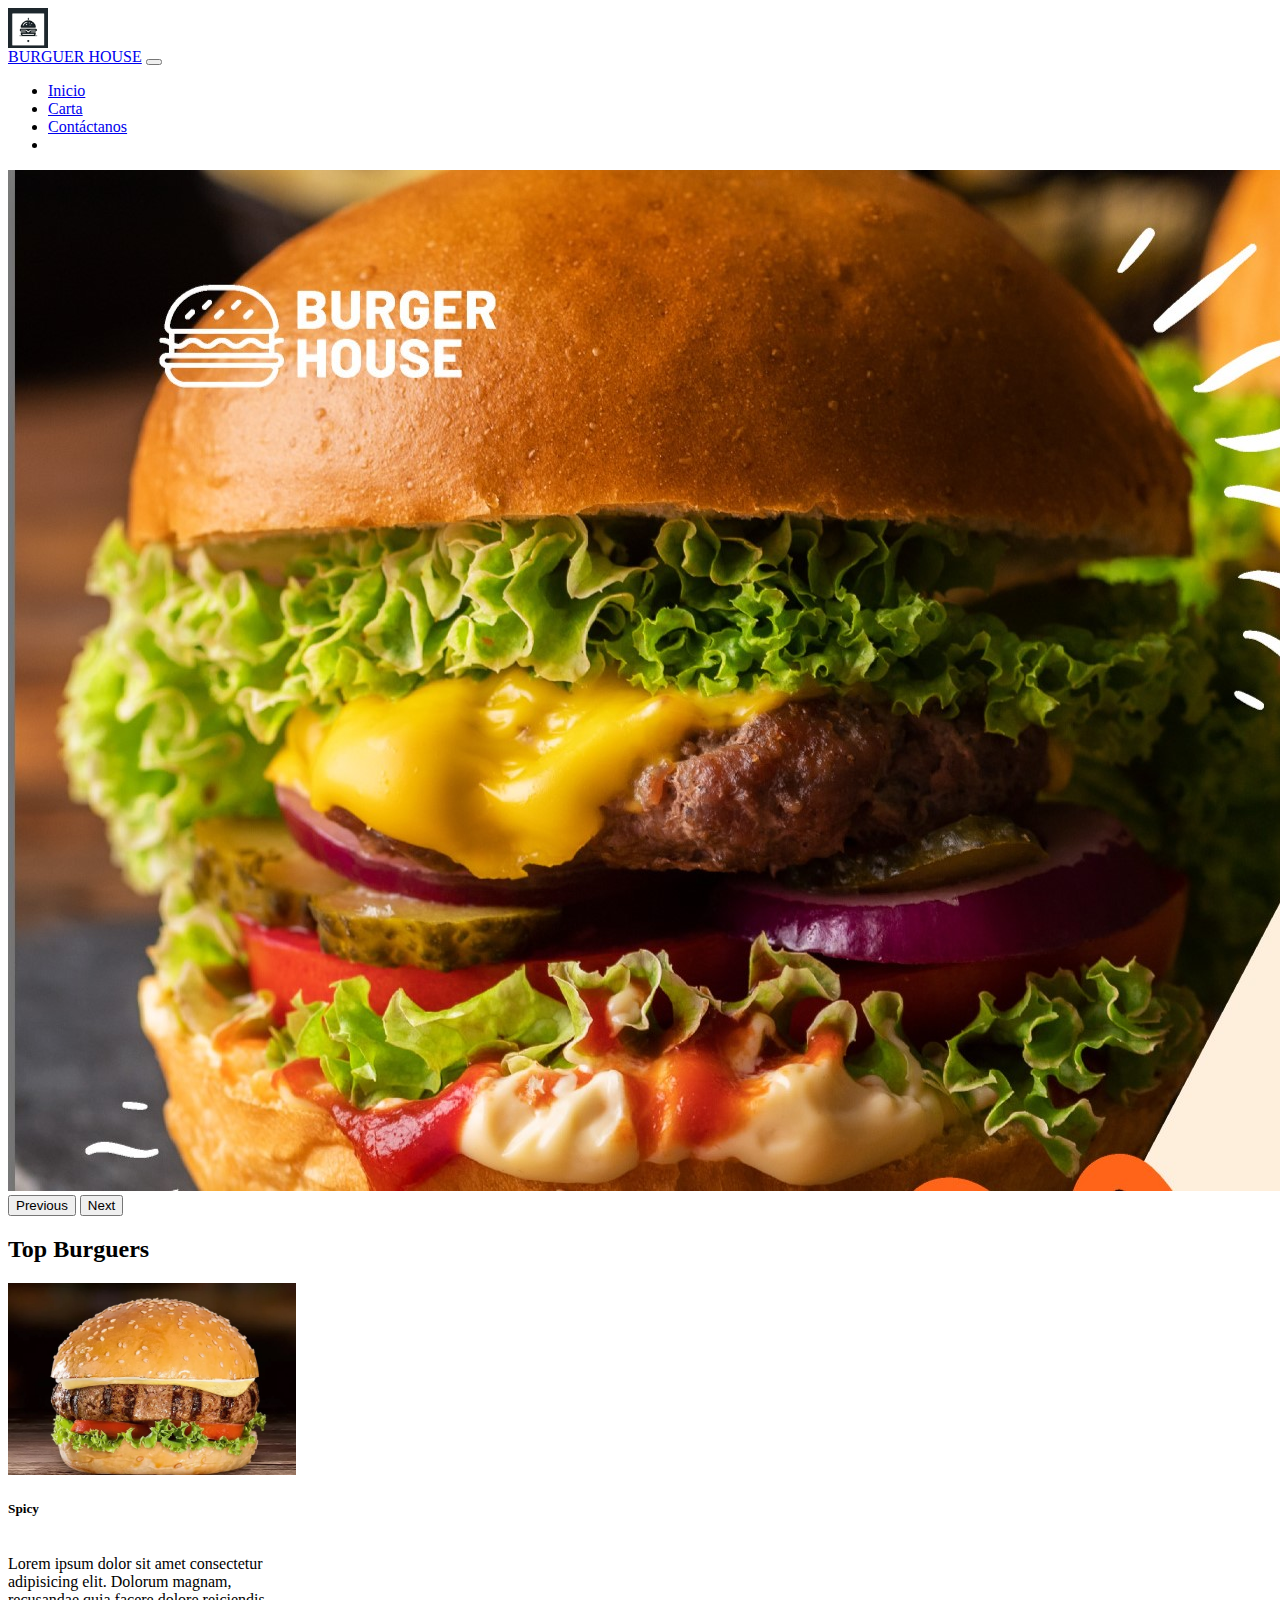
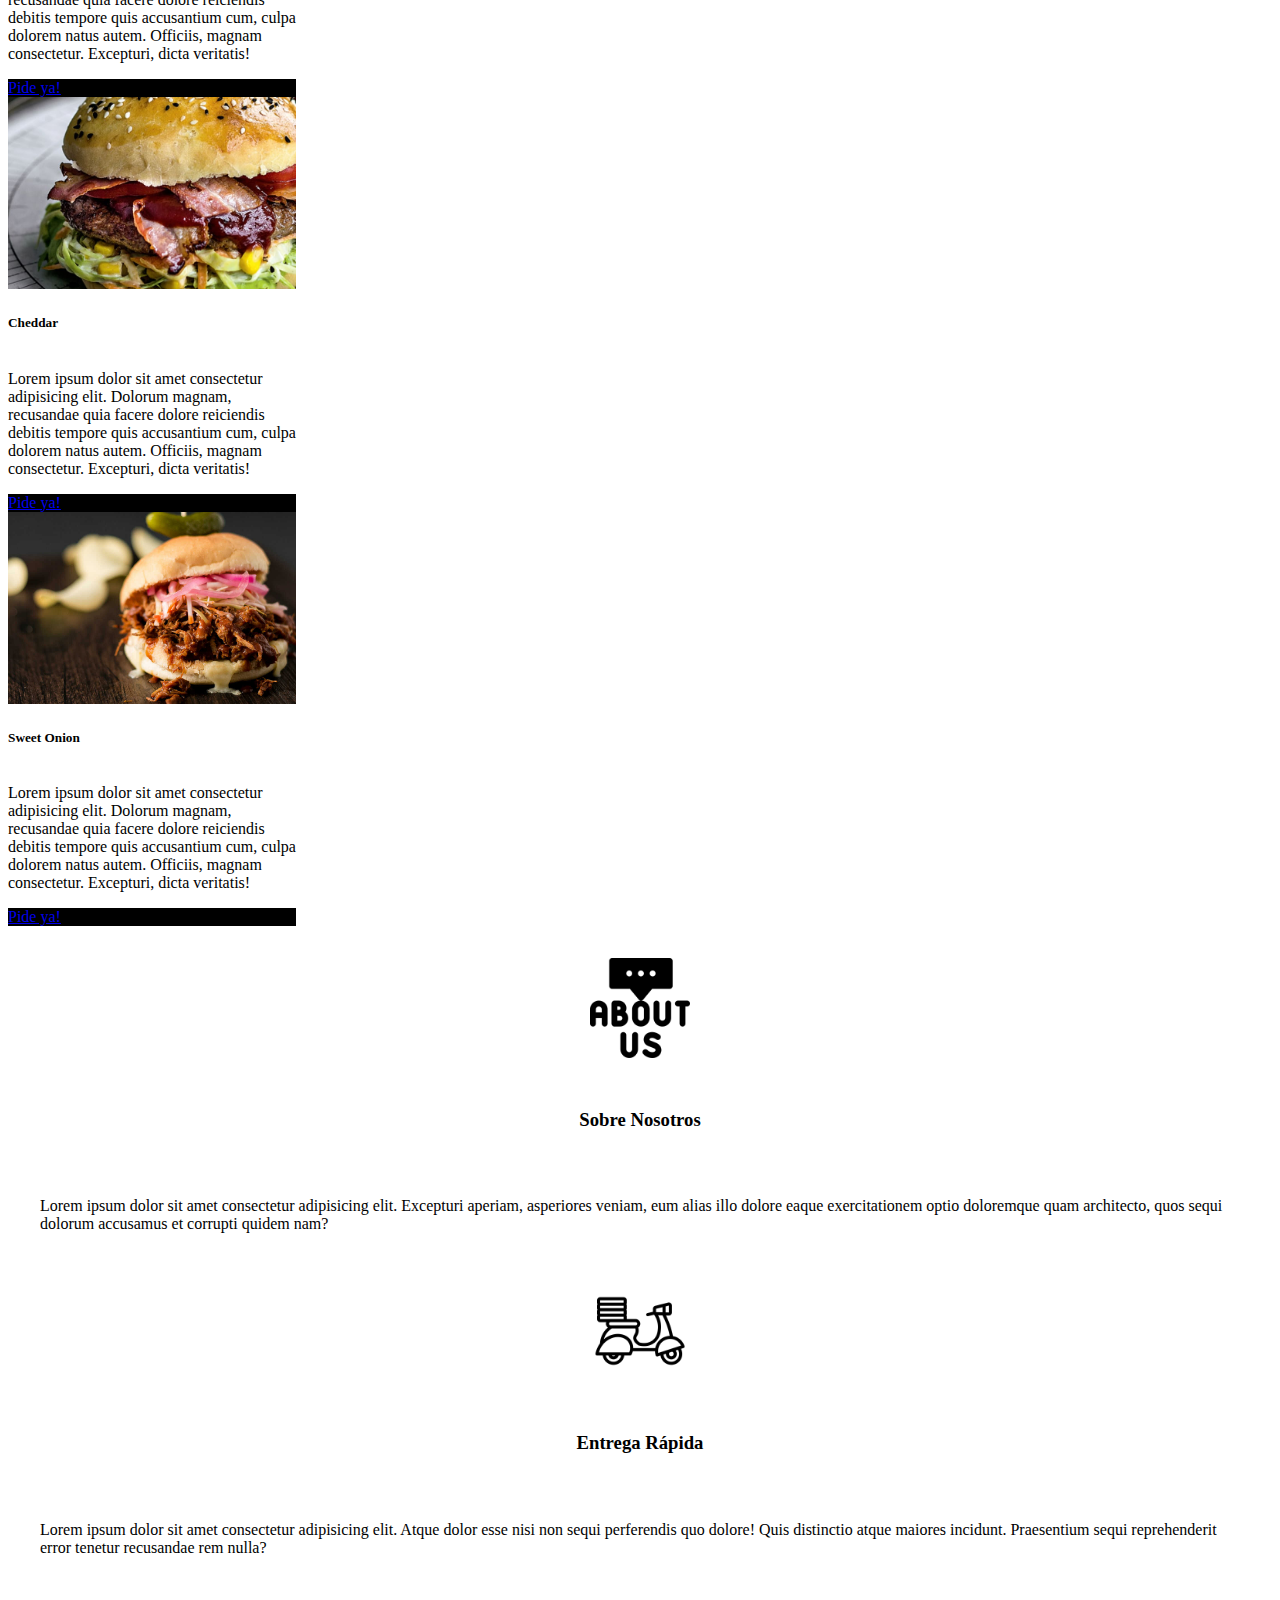
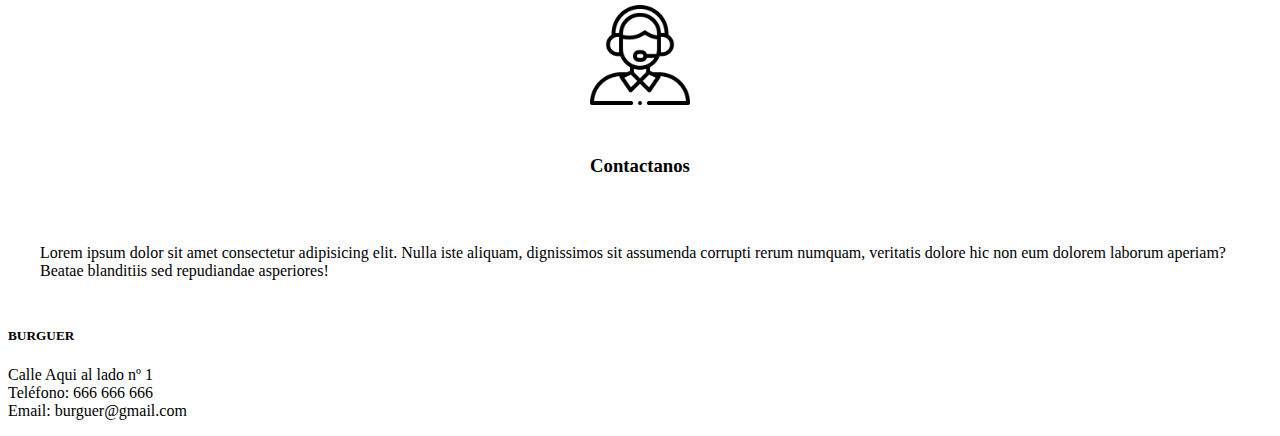
<file: index.html>
<!DOCTYPE html>
<html lang="en">
<head>
    <meta charset="UTF-8">
    <meta name="viewport" content="width=device-width, initial-scale=1.0">
    <title>Document</title>
    <link href="https://cdn.jsdelivr.net/npm/bootstrap@5.3.2/dist/css/bootstrap.min.css" rel="stylesheet" integrity="sha384-T3c6CoIi6uLrA9TneNEoa7RxnatzjcDSCmG1MXxSR1GAsXEV/Dwwykc2MPK8M2HN" crossorigin="anonymous">
    <link href="./css/styles.css" rel="stylesheet" />
</head>
<body>
  <!-- Barra de navegación -->
  <section>
  <nav class="navbar navbar-expand-sm bg-dark navbar-dark">

    <div class="container-fluid">
      <a class="navbar-brand" href="#">
        <img src="./img/burguer.png" alt="Logotipo hamburguesa" style="height: 40px;">
      </a>
      <a class="navbar-brand" href="index.html">BURGUER HOUSE</a>
      <button class="navbar-toggler" type="button" data-bs-toggle="collapse" data-bs-target="#navbarNav"
        aria-controls="navbarNav" aria-expanded="false" aria-label="Toggle navigation">
        <span class="navbar-toggler-icon"></span>
      </button>
      <div class="collapse navbar-collapse" id="navbarNav">
        <ul class="navbar-nav ms-auto">
          <li class="nav-item">
            <a class="nav-link active" aria-current="page" href="index.html">Inicio</a>
          </li>
          <li class="nav-item">
            <a class="nav-link" href="./pages/carta.html">Carta</a>
          </li>
          <li class="nav-item">
            <a class="nav-link" href="./pages/contacto.html">Contáctanos</a>
          </li>
          <li class="nav-item">
            <a class="nav-link disabled" aria-disabled="true"></a>
          </li>
        </ul>
      </div>
    </div>
  </nav>
  </section>

  <!-- Contenido pagina-Carrusel -->

  <div id="carouselExample" class="carousel slide  w-70 mx-auto">
    <div class="carousel-inner ">
      <div class="carousel-item active">
        <img src="./img/prueba-banner.jpg" class="d-block w-100" alt="...">
      </div>
     
    <button class="carousel-control-prev" type="button" data-bs-target="#carouselExample" data-bs-slide="prev">
      <span class="carousel-control-prev-icon" aria-hidden="true"></span>
      <span class="visually-hidden">Previous</span>
    </button>
    <button class="carousel-control-next" type="button" data-bs-target="#carouselExample" data-bs-slide="next">
      <span class="carousel-control-next-icon" aria-hidden="true"></span>
      <span class="visually-hidden">Next</span>
    </button>
  </div>



<!-- tarjetas -->

<div class="container mt-5">
  <h2 class="text-center">Top Burguers</h2>
  </div>
<div class="container mt-5">
  <div class="row">
    <div class="col d-flex align-items-strectch">
      <div class="card m-2" style="width: 18rem;">
        <img src="./img/h-4.jpg" class="card-img-top card-img" alt="...">
        <div class="card-body">
          <h5 class="card-title">Spicy</h5>
          <p class="card-text">Lorem ipsum dolor sit amet consectetur adipisicing elit. Dolorum magnam, recusandae quia facere dolore reiciendis debitis tempore quis accusantium cum, culpa dolorem natus autem. Officiis, magnam consectetur. Excepturi, dicta veritatis!</p>
          <a href="./pages/carta.html" class="btn btn-primary">Pide ya!</a>
        </div>
      </div>
    </div>
    <div class="col d-flex align-items-strectch">
      <div class="card m-2" style="width: 18rem;">
        <img src="./img/b-1.jpg" class="card-img-top card-img" alt="...">
        <div class="card-body">
          <h5 class="card-title">Cheddar</h5>
          <p class="card-text">Lorem ipsum dolor sit amet consectetur adipisicing elit. Dolorum magnam, recusandae quia facere dolore reiciendis debitis tempore quis accusantium cum, culpa dolorem natus autem. Officiis, magnam consectetur. Excepturi, dicta veritatis!</p>
          <a href="./pages/carta.html" class="btn btn-primary">Pide ya!</a>
        </div>
      </div>
    </div>
    <div class="col d-flex align-items-strectch ">
      <div class="card m-2" style="width: 18rem;">
        <img src="./img/b-2.jpg" class="card-img-top card-img" alt="...">
        <div class="card-body">
          <h5 class="card-title">Sweet Onion</h5>
          <p class="card-text">Lorem ipsum dolor sit amet consectetur adipisicing elit. Dolorum magnam, recusandae quia facere dolore reiciendis debitis tempore quis accusantium cum, culpa dolorem natus autem. Officiis, magnam consectetur. Excepturi, dicta veritatis!</p>
          <a href="./pages/carta.html" class="btn btn-primary">Pide ya!</a>
        </div>
      </div>
    </div>
  </div>
</div>

<!-- Aqui un sobre nosotros -->
<!-- <div class="container mt-5">
  <h2 class="text-center">Sobre Nosotros</h2>
  <div class="row">
    <div class="col">Lorem ipsum dolor sit amet consectetur adipisicing elit. Ab maiores nisi quis, esse ratione distinctio tempore illum soluta totam sed officiis autem quibusdam dolorem facere, veniam, repellat voluptate atque! Est.</div>
    <div class="col">Lorem ipsum dolor sit amet consectetur adipisicing elit. Ab maiores nisi quis, esse ratione distinctio tempore illum soluta totam sed officiis autem quibusdam dolorem facere, veniam, repellat voluptate atque! Est.</div>
    
  </div> 
  <div class="row">
    <div class="col">Lorem ipsum dolor sit amet consectetur adipisicing elit. Ab maiores nisi quis, esse ratione distinctio tempore illum soluta totam sed officiis autem quibusdam dolorem facere, veniam, repellat voluptate atque! Est.</div>
    <div class="col">Lorem ipsum dolor sit amet consectetur adipisicing elit. Ab maiores nisi quis, esse ratione distinctio tempore illum soluta totam sed officiis autem quibusdam dolorem facere, veniam, repellat voluptate atque! Est.</div>
    
  </div> 
</div>
<div class="container-fluid bg-danger p-5">
-->  
</div> 
<div class="container-fluid">
<div class="row">
    <div class="col Destacados">
        <div class="col tCenter Elements"><img src="./img/sobre-nosotros.png " width="100" height="100"></div>
        <div class="col tCenter Elements"><h3>Sobre Nosotros</h3></div>
        <div class="col tCenter Elements"><p>Lorem ipsum dolor sit amet consectetur adipisicing elit. Excepturi aperiam, asperiores veniam, eum alias illo dolore eaque exercitationem optio doloremque quam architecto, quos sequi dolorum accusamus et corrupti quidem nam?</p></div>
    </div>
    <div class="col Destacados">
        <div class="col tCenter Elements"><img src="./img/delivery-de-pizza.png" width="100" height="100"></div>
        <div class="col tCenter Elements"><h3>Entrega Rápida</h3></div>
        <div class="col tCenter Elements"><p>Lorem ipsum dolor sit amet consectetur adipisicing elit. Atque dolor esse nisi non sequi perferendis quo dolore! Quis distinctio atque maiores incidunt. Praesentium sequi reprehenderit error tenetur recusandae rem nulla?</p></div>
    </div>
    <div class="col Destacados">
        <div class="col tCenter Elements"><img src="./img/atencion-al-cliente.png" width="100" height="100"></div>
        <div class="col tCenter Elements"><h3>Contactanos</h3></div>
        <div class="col tCenter Elements"><p>Lorem ipsum dolor sit amet consectetur adipisicing elit. Nulla iste aliquam, dignissimos sit assumenda corrupti rerum numquam, veritatis dolore hic non eum dolorem laborum aperiam? Beatae blanditiis sed repudiandae asperiores!</p></div>
    </div>
</div>




<!-- FOOTER -->
<footer class="bg-dark text-white pt-4 pb-2 mt-5">
  <div class="container">
      <div class="row">
          <!-- Columna de información del restaurante -->
          <div class="col-md-4 mb-3">
              <h5 class=>BURGUER</h5>
              <p>
                  Calle Aqui al lado nº 1
                  <br>
                  Teléfono: 666 666 666
                  <br>
                  Email: burguer@gmail.com
              </p>
          </div>
      </div>
  </div>
</footer>

    <script src="https://cdn.jsdelivr.net/npm/bootstrap@5.3.2/dist/js/bootstrap.bundle.min.js" integrity="sha384-C6RzsynM9kWDrMNeT87bh95OGNyZPhcTNXj1NW7RuBCsyN/o0jlpcV8Qyq46cDfL" crossorigin="anonymous"></script>
</body>
</html>
</file>
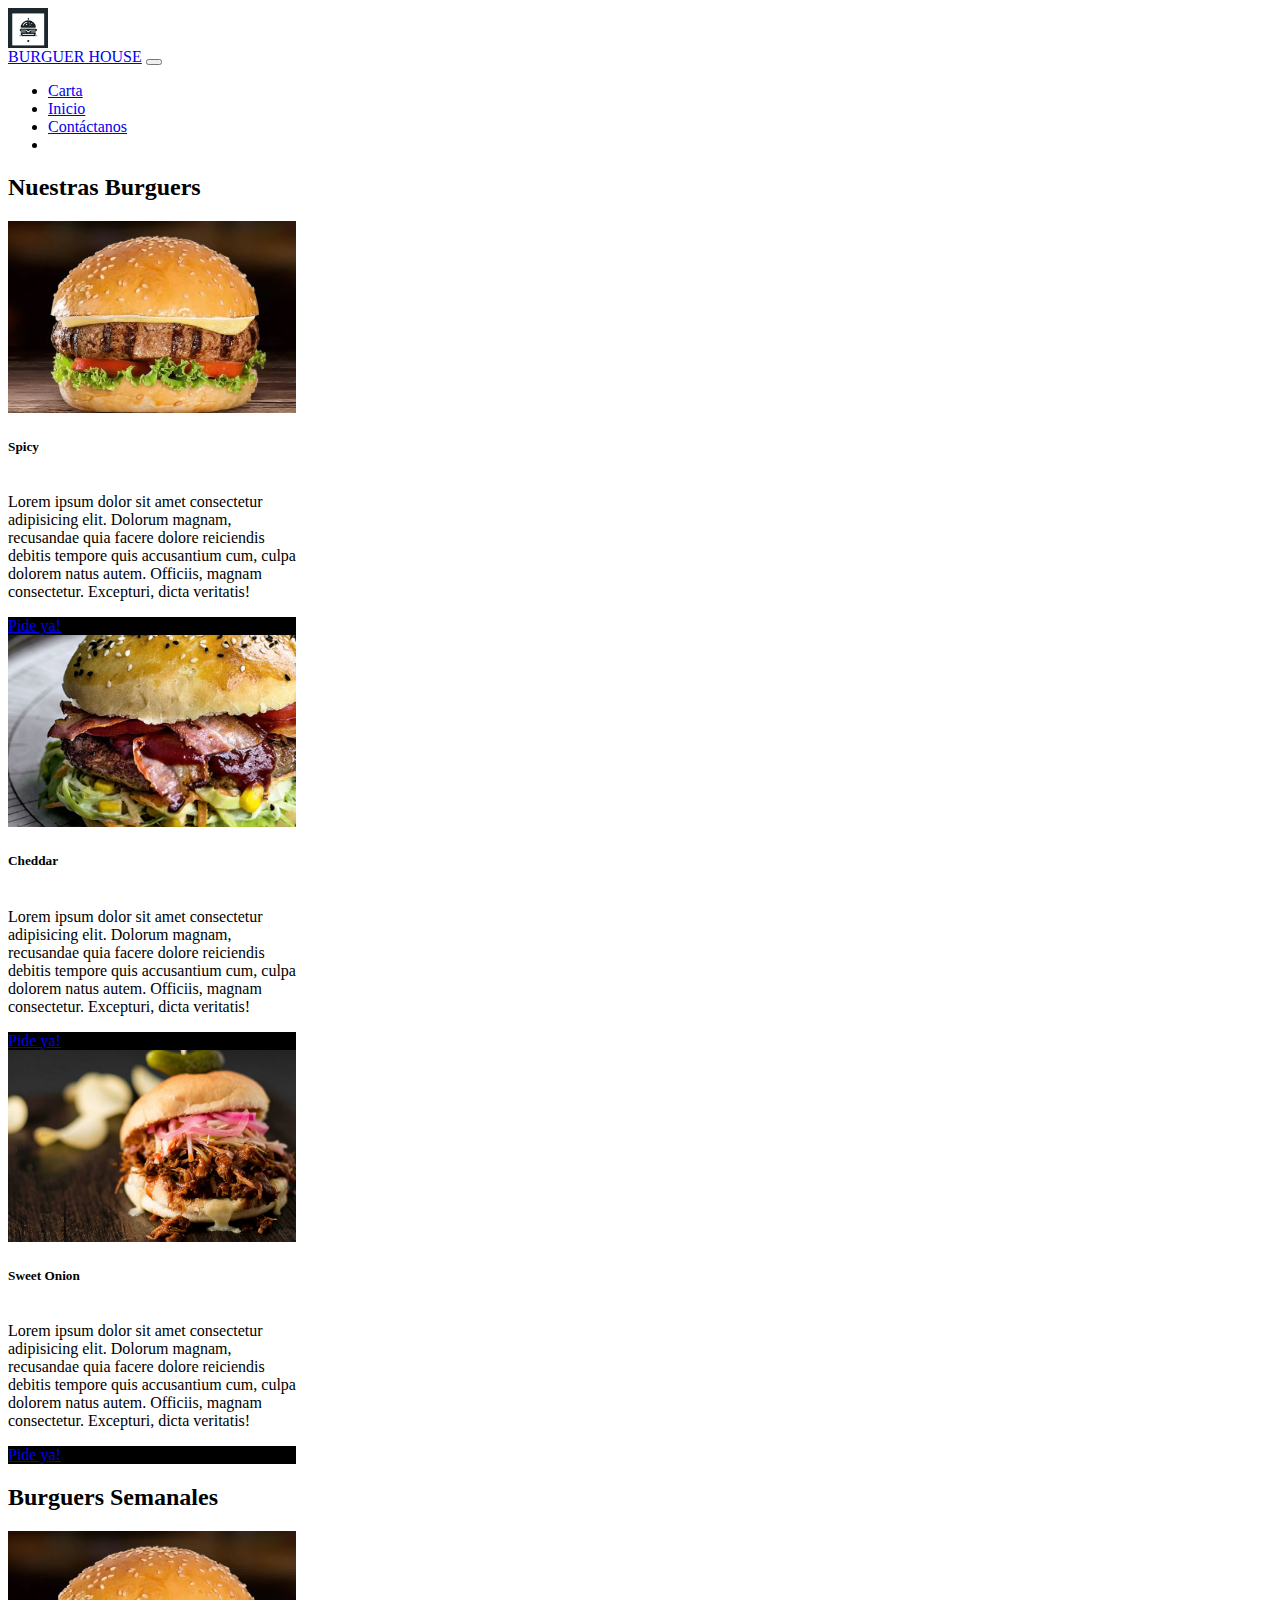
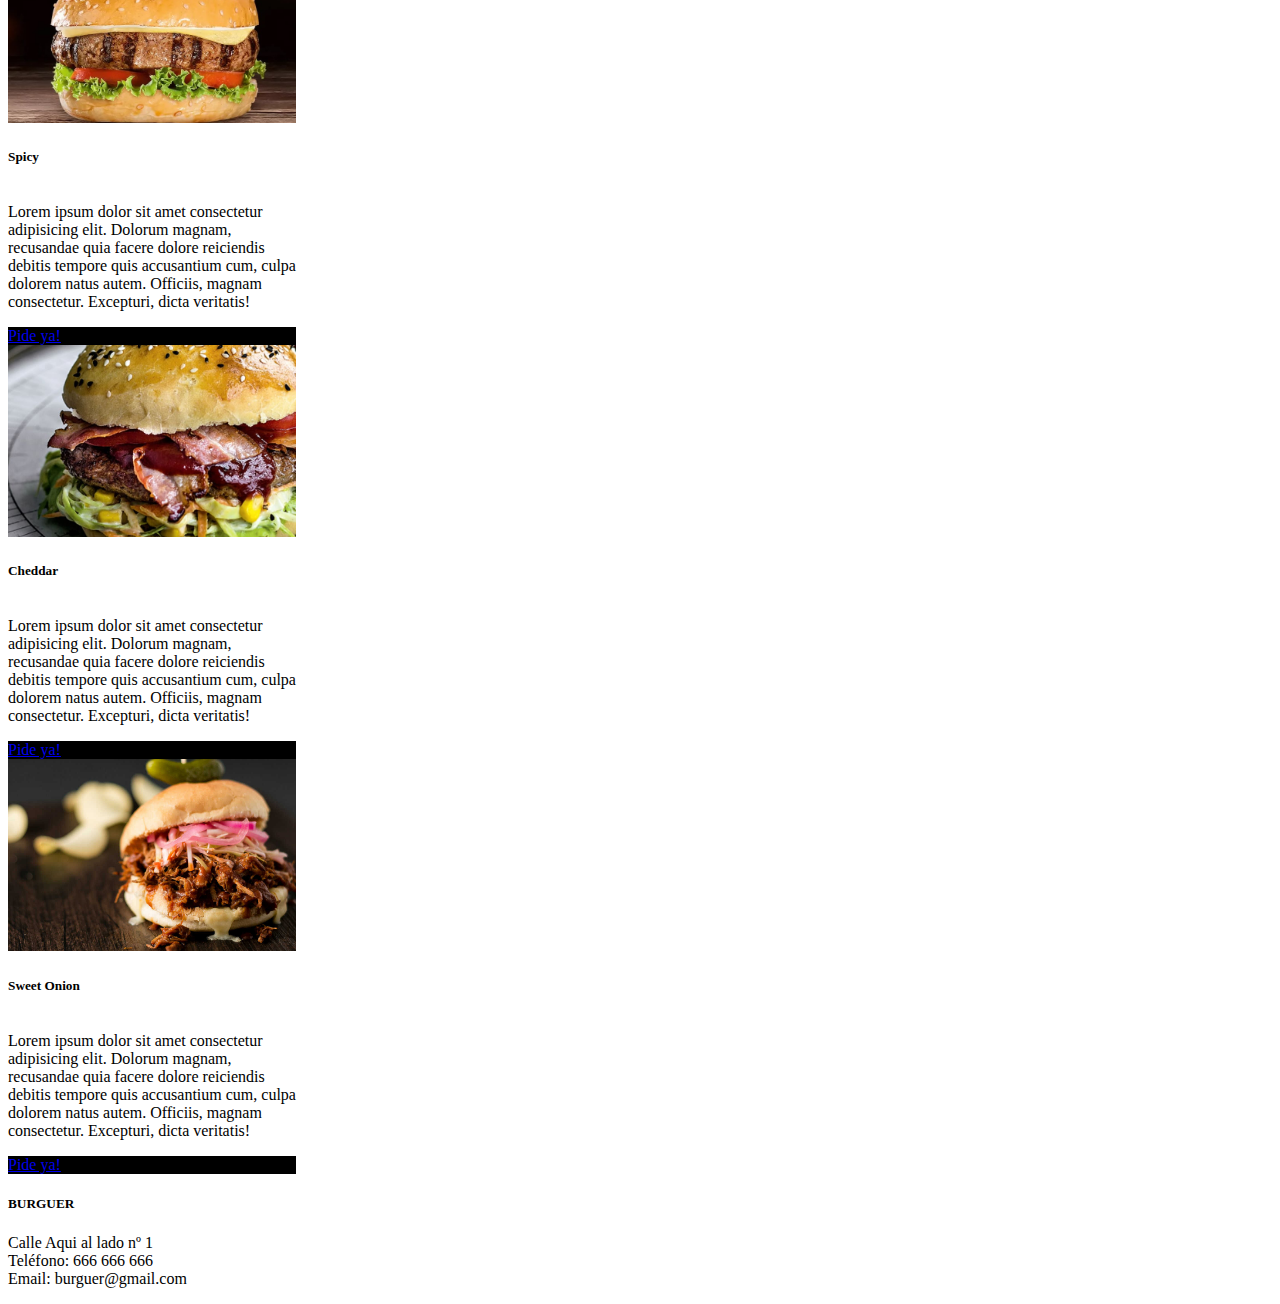
<file: pages/carta.html>
<!DOCTYPE html>
<html lang="en">
<head>
    <meta charset="UTF-8">
    <meta name="viewport" content="width=device-width, initial-scale=1.0">
    <title>Document</title>
    <link href="https://cdn.jsdelivr.net/npm/bootstrap@5.3.2/dist/css/bootstrap.min.css" rel="stylesheet" integrity="sha384-T3c6CoIi6uLrA9TneNEoa7RxnatzjcDSCmG1MXxSR1GAsXEV/Dwwykc2MPK8M2HN" crossorigin="anonymous">
    <link href="../css/carta.css" rel="stylesheet"/>
</head>
<body>

  <!-- navegador aqui  -->
  <section>
    <nav class="navbar navbar-expand-sm bg-dark navbar-dark">
  
      <div class="container-fluid">
        <a class="navbar-brand" href="#">
          <img src="../img/burguer.png" alt="Logotipo hamburguesa" style="height: 40px;">
        </a>
        <a class="navbar-brand" href="#">BURGUER HOUSE</a>
        <button class="navbar-toggler" type="button" data-bs-toggle="collapse" data-bs-target="#navbarNav"
          aria-controls="navbarNav" aria-expanded="false" aria-label="Toggle navigation">
          <span class="navbar-toggler-icon"></span>
        </button>
        <div class="collapse navbar-collapse" id="navbarNav">
          <ul class="navbar-nav ms-auto">
            <li class="nav-item">
              <a class="nav-link active" aria-current="page" href="/pages/carta.html">Carta</a>
            </li>
            <li class="nav-item">
              <a class="nav-link" href="../index.html">Inicio</a>
            </li>
            <li class="nav-item">
              <a class="nav-link" href="/pages/contacto.html">Contáctanos</a>
            </li>
            <li class="nav-item">
              <a class="nav-link disabled" aria-disabled="true"></a>
            </li>
          </ul>
        </div>
      </div>
    </nav>
    </section>

    <!-- carta con tarjetas 3 -->
    <div class="container mt-5">
      <h2 class="text-center">Nuestras Burguers</h2>
      </div>
    <div class="container mt-5">
      <div class="row">
        <div class="col d-flex align-items-strectch">
          <div class="card m-2" style="width: 18rem;">
            <img src="../img/h-4.jpg" class="card-img-top card-img" alt="...">
            <div class="card-body">
              <h5 class="card-title">Spicy</h5>
              <p class="card-text">Lorem ipsum dolor sit amet consectetur adipisicing elit. Dolorum magnam, recusandae quia facere dolore reiciendis debitis tempore quis accusantium cum, culpa dolorem natus autem. Officiis, magnam consectetur. Excepturi, dicta veritatis!</p>
              <a href="/pages/carta.html" class="btn btn-primary">Pide ya!</a>
            </div>
          </div>
        </div>
        <div class="col d-flex align-items-strectch">
          <div class="card m-2" style="width: 18rem;">
            <img src="../img/b-1.jpg" class="card-img-top card-img" alt="...">
            <div class="card-body">
              <h5 class="card-title">Cheddar</h5>
              <p class="card-text">Lorem ipsum dolor sit amet consectetur adipisicing elit. Dolorum magnam, recusandae quia facere dolore reiciendis debitis tempore quis accusantium cum, culpa dolorem natus autem. Officiis, magnam consectetur. Excepturi, dicta veritatis!</p>
              <a href="/pages/carta.html" class="btn btn-primary">Pide ya!</a>
            </div>
          </div>
        </div>
        <div class="col d-flex align-items-strectch ">
          <div class="card m-2" style="width: 18rem;">
            <img src="../img/b-2.jpg" class="card-img-top card-img" alt="...">
            <div class="card-body">
              <h5 class="card-title">Sweet Onion</h5>
              <p class="card-text">Lorem ipsum dolor sit amet consectetur adipisicing elit. Dolorum magnam, recusandae quia facere dolore reiciendis debitis tempore quis accusantium cum, culpa dolorem natus autem. Officiis, magnam consectetur. Excepturi, dicta veritatis!</p>
              <a href="/pages/carta.html" class="btn btn-primary">Pide ya!</a>
            </div>
          </div>
        </div>
      </div>
    </div>

    <!-- tarjetas 3 -->
    <div class="container mt-5">
      <h2 class="text-center">Burguers Semanales</h2>
      </div>
    <div class="container mt-5">
      <div class="row">
        <div class="col d-flex align-items-strectch">
          <div class="card m-2" style="width: 18rem;">
            <img src="../img/h-4.jpg" class="card-img-top card-img" alt="...">
            <div class="card-body">
              <h5 class="card-title">Spicy</h5>
              <p class="card-text">Lorem ipsum dolor sit amet consectetur adipisicing elit. Dolorum magnam, recusandae quia facere dolore reiciendis debitis tempore quis accusantium cum, culpa dolorem natus autem. Officiis, magnam consectetur. Excepturi, dicta veritatis!</p>
              <a href="/pages/carta.html" class="btn btn-primary">Pide ya!</a>
            </div>
          </div>
        </div>
        <div class="col d-flex align-items-strectch">
          <div class="card m-2" style="width: 18rem;">
            <img src="../img/b-1.jpg" class="card-img-top card-img" alt="...">
            <div class="card-body">
              <h5 class="card-title">Cheddar</h5>
              <p class="card-text">Lorem ipsum dolor sit amet consectetur adipisicing elit. Dolorum magnam, recusandae quia facere dolore reiciendis debitis tempore quis accusantium cum, culpa dolorem natus autem. Officiis, magnam consectetur. Excepturi, dicta veritatis!</p>
              <a href="/pages/carta.html" class="btn btn-primary">Pide ya!</a>
            </div>
          </div>
        </div>
        <div class="col d-flex align-items-strectch ">
          <div class="card m-2" style="width: 18rem;">
            <img src="../img/b-2.jpg" class="card-img-top card-img" alt="...">
            <div class="card-body">
              <h5 class="card-title">Sweet Onion</h5>
              <p class="card-text">Lorem ipsum dolor sit amet consectetur adipisicing elit. Dolorum magnam, recusandae quia facere dolore reiciendis debitis tempore quis accusantium cum, culpa dolorem natus autem. Officiis, magnam consectetur. Excepturi, dicta veritatis!</p>
              <a href="/pages/carta.html" class="btn btn-primary">Pide ya!</a>
            </div>
          </div>
        </div>
      </div>
    </div>
    <!-- footer -->

    <footer class="bg-dark text-white pt-4 pb-2 mt-5">
      <div class="container">
          <div class="row">
              <!-- Columna de información del restaurante -->
              <div class="col-md-4 mb-3">
                  <h5 class=>BURGUER</h5>
                  <p>
                      Calle Aqui al lado nº 1
                      <br>
                      Teléfono: 666 666 666
                      <br>
                      Email: burguer@gmail.com
                  </p>
              </div>
          </div>
      </div>
    </footer>
    <script src="https://cdn.jsdelivr.net/npm/bootstrap@5.3.2/dist/js/bootstrap.bundle.min.js" integrity="sha384-C6RzsynM9kWDrMNeT87bh95OGNyZPhcTNXj1NW7RuBCsyN/o0jlpcV8Qyq46cDfL" crossorigin="anonymous"></script>
</body>
</html>
</file>
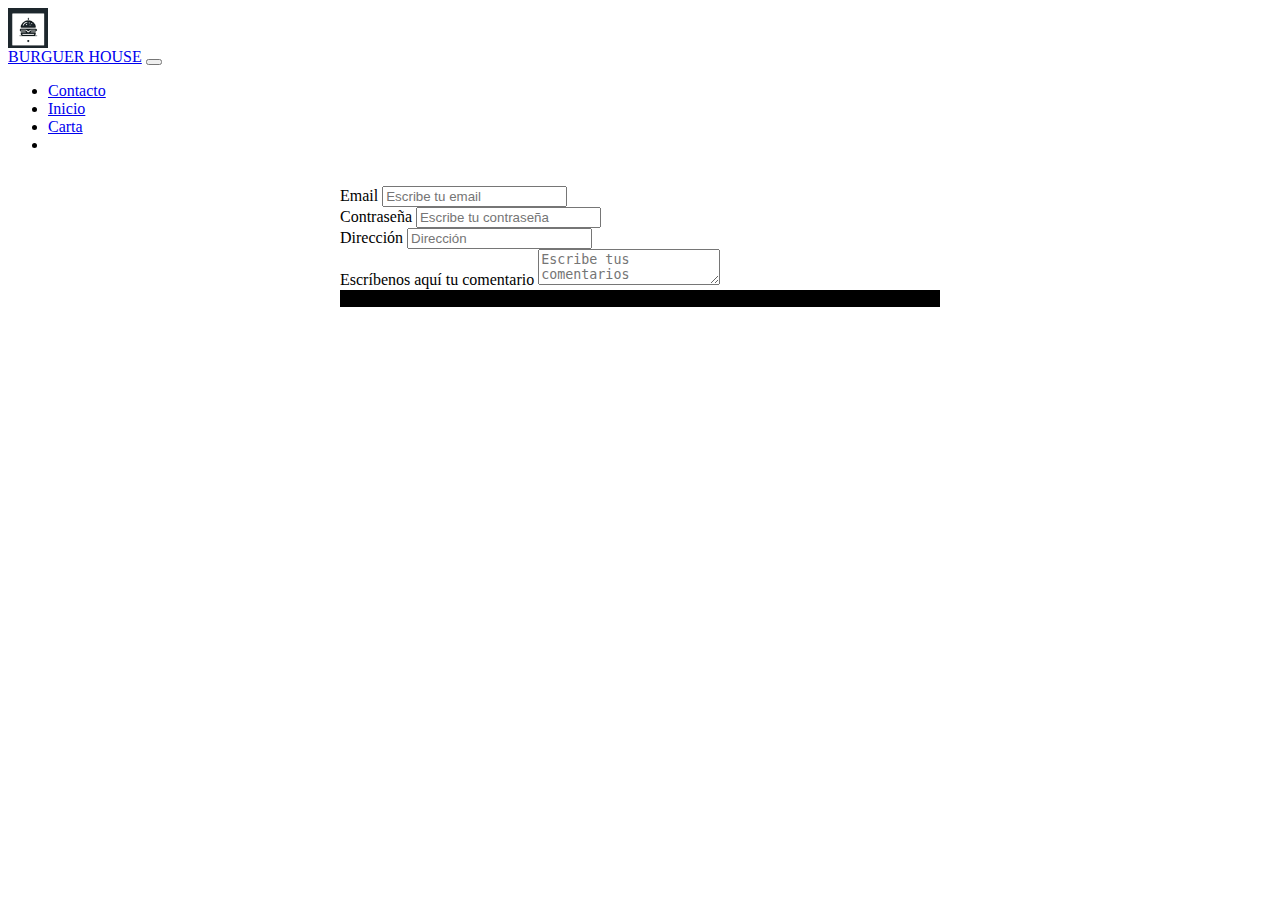
<file: pages/contacto.html>
<!DOCTYPE html>
<html lang="en">

<head>
  <meta charset="UTF-8">
  <meta name="viewport" content="width=device-width, initial-scale=1.0">
  <title>Document</title>
  <link href="https://cdn.jsdelivr.net/npm/bootstrap@5.3.2/dist/css/bootstrap.min.css" rel="stylesheet"
    integrity="sha384-T3c6CoIi6uLrA9TneNEoa7RxnatzjcDSCmG1MXxSR1GAsXEV/Dwwykc2MPK8M2HN" crossorigin="anonymous">
  <link href="../css/contacto.css" rel="stylesheet"/>
</head>

<body>
  <section>
    <nav class="navbar navbar-expand-sm bg-dark navbar-dark">

      <div class="container-fluid">
        <a class="navbar-brand" href="#">
          <img src="../img/burguer.png" alt="Logotipo hamburguesa" style="height: 40px;">
        </a>
        <a class="navbar-brand" href="#">BURGUER HOUSE</a>
        <button class="navbar-toggler" type="button" data-bs-toggle="collapse" data-bs-target="#navbarNav"
          aria-controls="navbarNav" aria-expanded="false" aria-label="Toggle navigation">
          <span class="navbar-toggler-icon"></span>
        </button>
        <div class="collapse navbar-collapse" id="navbarNav">
          <ul class="navbar-nav ms-auto">
            <li class="nav-item">
              <a class="nav-link active" aria-current="page" href="/pages/contacto.html">Contacto</a>
            </li>
            <li class="nav-item">
              <a class="nav-link" href="../index.html">Inicio</a>
            </li>
            <li class="nav-item">
              <a class="nav-link" href="/pages/carta.html">Carta</a>
            </li>
            <li class="nav-item">
              <a class="nav-link disabled" aria-disabled="true"></a>
            </li>
          </ul>
        </div>
      </div>
    </nav>
  </section>
  <!-- formulario -->
  <div class="container"style="max-width: 600px; margin: 0 auto;">

    <form class="row g-3 mt-3">
      <div class="col-6">
        <label for="emailInput" class="form-label">Email</label>
        <input type="email" class="form-control" id="emailInput" placeholder="Escribe tu email">

      </div>
      <div class="col-6">
        <label for="inputPass" class="form-label">Contraseña</label>
        <input type="password" class="form-control" id="inputPass" placeholder="Escribe tu contraseña">
      </div>

      <div class="col-12">
        <label for="inputAdress" class="form-label">Dirección</label>
        <input type="text" class="form-control" id="inputAdress" placeholder="Dirección">
      </div>
      <div class="col-12">
        <label for="inputComments" class="form-label">Escríbenos aquí tu comentario</label>
        <textarea class="form-control" id="inputComments" placeholder="Escribe tus comentarios"></textarea>
      </div>
  
      <div class="col-12">
        <button type="submit" class="btn btn-primary">
          Enviar
        </button>
      </div>
    </form>
  
  
  </div>
<!-- footer -->

<!-- <footer class="bg-dark text-white pt-4 pb-2 mt-5">
  <div class="container">
      <div class="row">
          
          <div class="col-md-4 mb-3">
              <h5 class=>BURGUER</h5>
              <p>
                  Calle Aqui al lado nº 1
                  <br>
                  Teléfono: 666 666 666
                  <br>
                  Email: burguer@gmail.com
              </p>
          </div>
      </div>
  </div>
</footer> -->
  <script src="https://cdn.jsdelivr.net/npm/bootstrap@5.3.2/dist/js/bootstrap.bundle.min.js"
    integrity="sha384-C6RzsynM9kWDrMNeT87bh95OGNyZPhcTNXj1NW7RuBCsyN/o0jlpcV8Qyq46cDfL"
    crossorigin="anonymous"></script>
</body>

</html>
</file>
<file: css/styles.css>
.body{
    margin: 0;
    padding: 0;
    height: 100%;
}

 /*LOGOTIPO AJUSTE*/
 .navbar-brand img {
    height: 2.5em; 
    margin-right: 0.5em; 
    display: flex;
    justify-content: center;
}

/* añadir a las demás hojas de estilo el ajuste de logotipo. */

/* cambiar color botones tarjetas pagina de inicio */

.btn-primary{
    background-color: black;
    border: 0;
}

.Elements{

    display:flex;

    flex-direction: column;
    justify-content:center;
    align-items:center;
    margin:2em;

}

.tCenter{
    display:flex;
    justify-content: center;
    align-items: center;
}

.card-img{
    width:100%;
    height: 12em;
    object-fit: cover;
 }

 .card-body {
    display: flex;
    flex-direction: column;
    flex-grow: 1;
  }
</file>
<file: css/carta.css>
.body{
  margin: 0;
  padding: 0;
  height: 100%;
}

/*LOGOTIPO AJUSTE*/
.navbar-brand img {
  height: 2.5em; 
  margin-right: 0.5em; 
  display: flex;
  justify-content: center;
}

/* añadir a las demás hojas de estilo el ajuste de logotipo. */

/* cambiar color botones tarjetas pagina de inicio */

.btn-primary{
  background-color: black;
  border: 0;
}

.Elements{

  display:flex;

  flex-direction: column;
  justify-content:center;
  align-items:center;
  margin:2em;

}

.tCenter{
  display:flex;
  justify-content: center;
  align-items: center;
}

.card-img{
  width:100%;
  height: 12em;
  object-fit: cover;
}

.card-body {
  display: flex;
  flex-direction: column;
  flex-grow: 1;
}
</file>
<file: css/contacto.css>
.body{
    background-color: grey;
    margin:0;
    justify-content: center;
    align-items: center;
    height: 100vh;

}

.container{
    max-width: 37.5em;
    margin:0 auto;
    padding: 1em;
    box-shadow:c0c0.25em 0.5em rgba(0,0,0,0.1);
}
.navbar-brand img {
    height: 2.5em; 
    margin-right: 0.5em; 
    display: flex;
    justify-content: center;
}

.btn-primary{
    background-color: black;
    border: 0;
  }

  .btn {
    width: 100%;
  }
</file>
